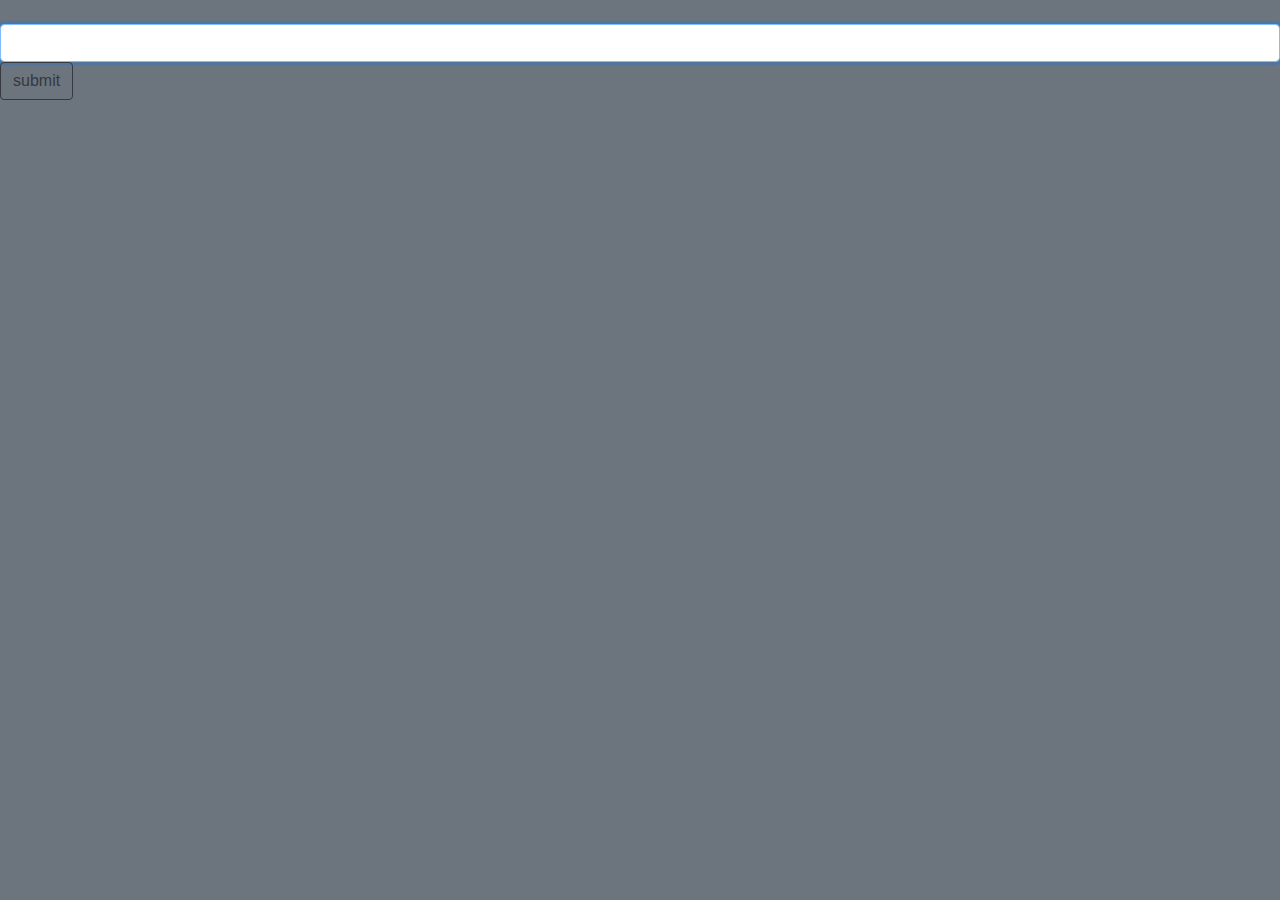
<file: QAQ2016712_site/templates/chat-room-select.html>
<!doctype html>
<html lang="en">

<head>
    <title>Chat Room Choose</title>
    <!-- Required meta tags -->
    <meta charset="utf-8">
    <meta name="viewport" content="width=device-width, initial-scale=1, shrink-to-fit=no">

    <!-- Bootstrap CSS -->
    <link rel="stylesheet" href="https://stackpath.bootstrapcdn.com/bootstrap/4.3.1/css/bootstrap.min.css" integrity="sha384-ggOyR0iXCbMQv3Xipma34MD+dH/1fQ784/j6cY/iJTQUOhcWr7x9JvoRxT2MZw1T" crossorigin="anonymous">
</head>

<body class="bg-secondary">

    <div class="form-group">
        <label for=""></label>
        <input type="text" class="form-control" name="" id="name-input" aria-describedby="helpId" placeholder="">
        <input name="" id="submit" class="btn btn-outline-dark" type="button" value="submit">
        <small id="helpId" class="form-text text-muted">Help text</small>
    </div>
    <!-- Optional JavaScript -->
    <script>
        document.querySelector('#name-input').focus();
        document.querySelector('#name-input').onkeyup = function(e) {
            if (e = keycode === 13) {
                return document.querySelector('#name-input').click();
            }
        };
        document.querySelector('#submit').onclick = function(e) {
            var room = document.querySelector('#name-input').value;
            window.location.pathname = '/chat-room-select/' + room + '/';
        };
    </script>
    <!-- jQuery first, then Popper.js, then Bootstrap JS -->
    <script src="https://code.jquery.com/jquery-3.3.1.slim.min.js" integrity="sha384-q8i/X+965DzO0rT7abK41JStQIAqVgRVzpbzo5smXKp4YfRvH+8abtTE1Pi6jizo" crossorigin="anonymous"></script>
    <script src="https://cdnjs.cloudflare.com/ajax/libs/popper.js/1.14.7/umd/popper.min.js" integrity="sha384-UO2eT0CpHqdSJQ6hJty5KVphtPhzWj9WO1clHTMGa3JDZwrnQq4sF86dIHNDz0W1" crossorigin="anonymous"></script>
    <script src="https://stackpath.bootstrapcdn.com/bootstrap/4.3.1/js/bootstrap.min.js" integrity="sha384-JjSmVgyd0p3pXB1rRibZUAYoIIy6OrQ6VrjIEaFf/nJGzIxFDsf4x0xIM+B07jRM" crossorigin="anonymous"></script>
</body>

</html>
</file>
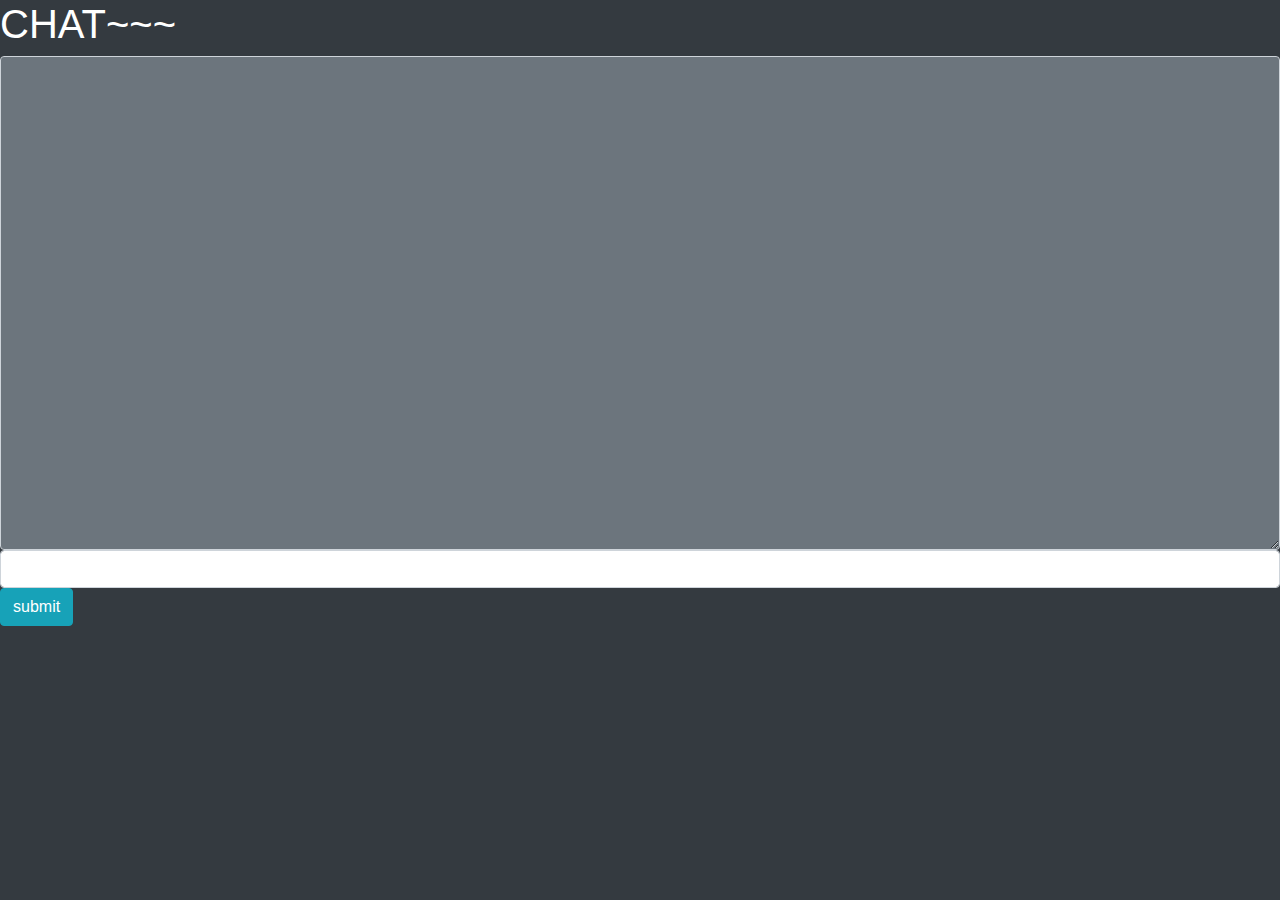
<file: QAQ2016712_site/templates/room.html>
<!doctype html>
<html lang="en">

<head>
    <title>Room1</title>
    <!-- Required meta tags -->
    <meta charset="utf-8">
    <meta name="viewport" content="width=device-width, initial-scale=1, shrink-to-fit=no">

    <!-- Bootstrap CSS -->
    <link rel="stylesheet" href="https://stackpath.bootstrapcdn.com/bootstrap/4.3.1/css/bootstrap.min.css" integrity="sha384-ggOyR0iXCbMQv3Xipma34MD+dH/1fQ784/j6cY/iJTQUOhcWr7x9JvoRxT2MZw1T" crossorigin="anonymous">
</head>

<body class="bg-dark">
    <div class="form-group">
        <p class="h1 text-white">CHAT~~~</p>
        <textarea class="form-control text-white bg-secondary" name="chat-log" id="chat-log" cols="100" rows="20"></textarea>
        <input type="text" class="form-control" name="" id="message-input" aria-describedby="helpId" placeholder="">
        <input class="btn btn-info" id="submit" type="button" value="submit">
    </div>
    <!-- Optional JavaScript -->
    <script>
        var roomName = {{ room_name_json }};



        var chatSocket = new WebSocket(
            'ws://' + window.location.host +
            '/ws/chat-room-select/' + roomName + '/'
        );
        chatSocket.onmessage = function(e) {
            var data = JSON.parse(e.data);
            var message = data['message'];
            document.querySelector('#chat-log').value += (message + '\n');

        };
        chatSocket.onclose = function(e) {
            console.error('不知為啥斷線了');
        };
        document.querySelector('#message-input').focus();
        document.querySelector('#message-input').onkeyup = function(e) {
            if (e.keycode === 13) {
                document.querySelector('#submit').click();
            }
        };
        document.querySelector('#submit').onclick = function(e) {
            var messageinputdom = document.querySelector('#message-input');
            var message = messageinputdom.value;
            chatSocket.send(
                JSON.stringify(
                    {
                        'message': message
                    }
                )
            );
            messageinputdom.value = '';
        };
    </script>
    <!-- jQuery first, then Popper.js, then Bootstrap JS -->
    <script src="https://code.jquery.com/jquery-3.3.1.slim.min.js" integrity="sha384-q8i/X+965DzO0rT7abK41JStQIAqVgRVzpbzo5smXKp4YfRvH+8abtTE1Pi6jizo" crossorigin="anonymous"></script>
    <script src="https://cdnjs.cloudflare.com/ajax/libs/popper.js/1.14.7/umd/popper.min.js" integrity="sha384-UO2eT0CpHqdSJQ6hJty5KVphtPhzWj9WO1clHTMGa3JDZwrnQq4sF86dIHNDz0W1" crossorigin="anonymous"></script>
    <script src="https://stackpath.bootstrapcdn.com/bootstrap/4.3.1/js/bootstrap.min.js" integrity="sha384-JjSmVgyd0p3pXB1rRibZUAYoIIy6OrQ6VrjIEaFf/nJGzIxFDsf4x0xIM+B07jRM" crossorigin="anonymous"></script>
</body>

</html>
</file>
